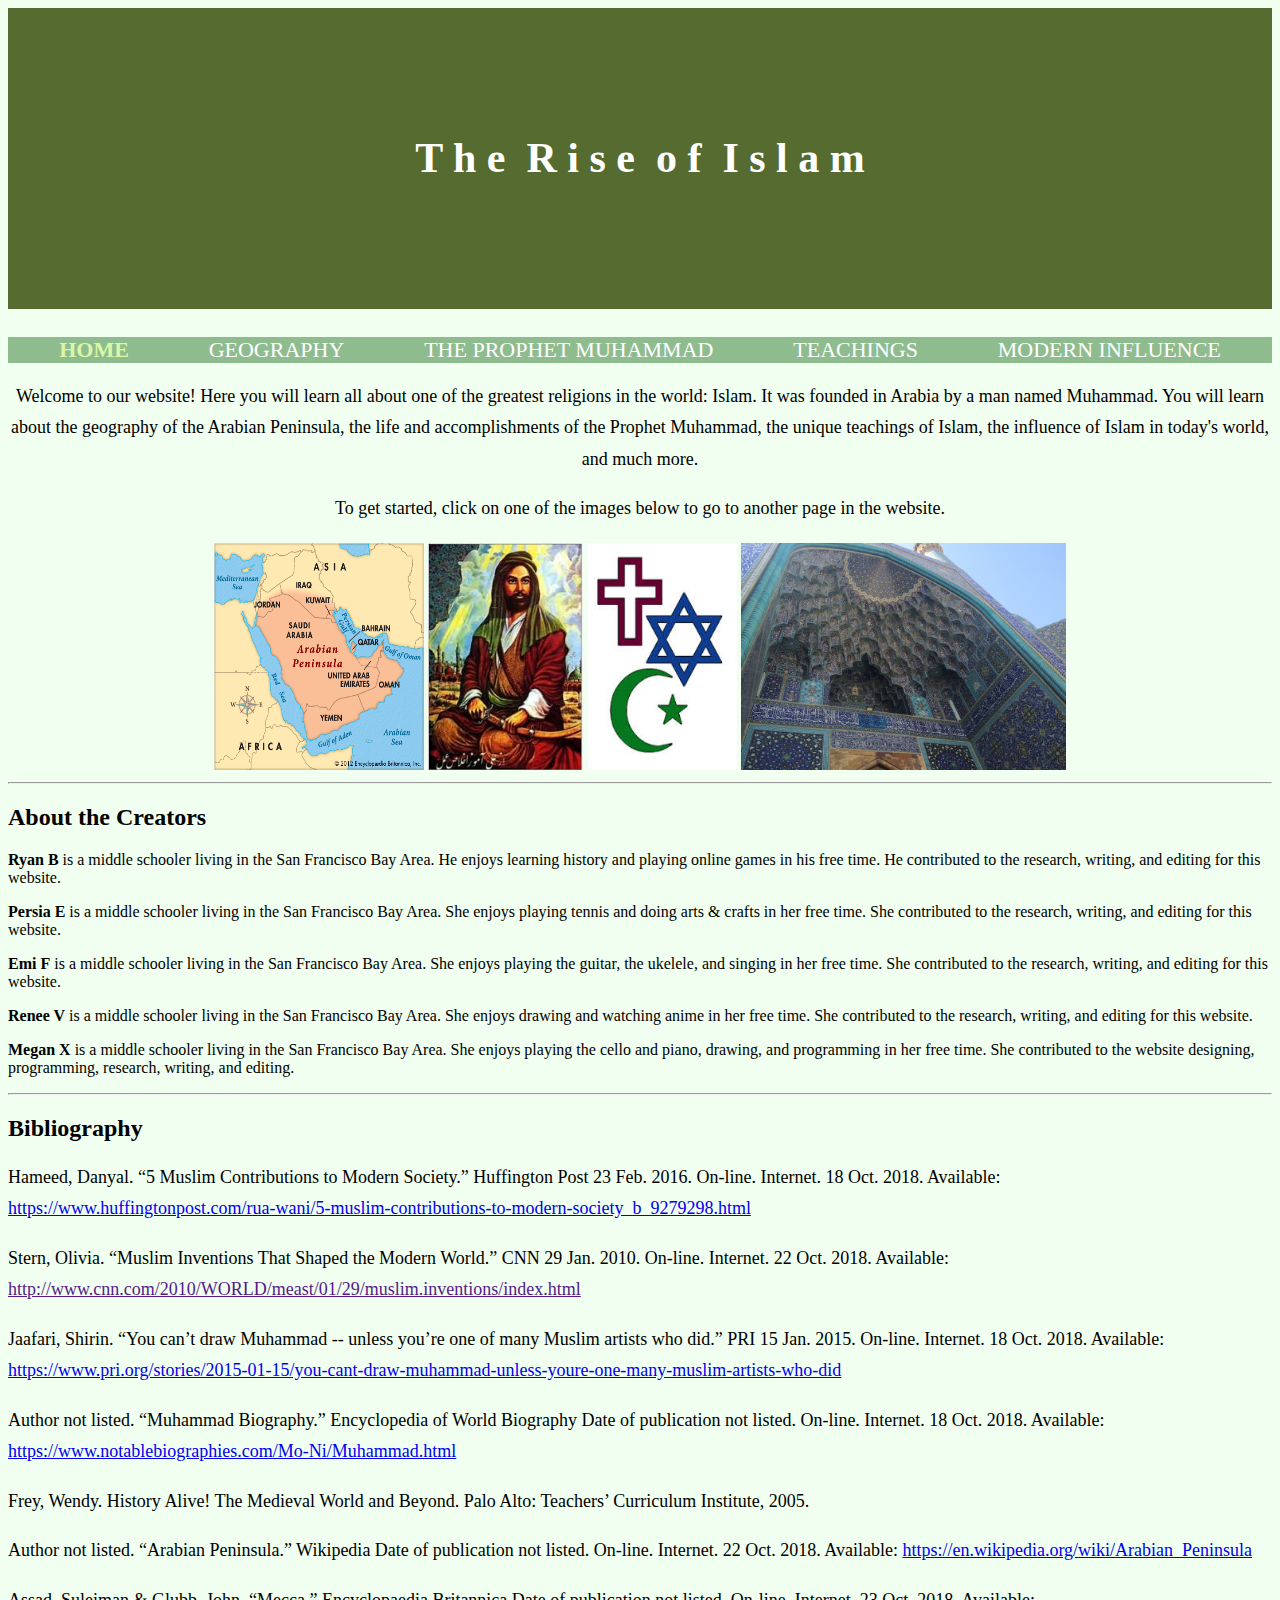
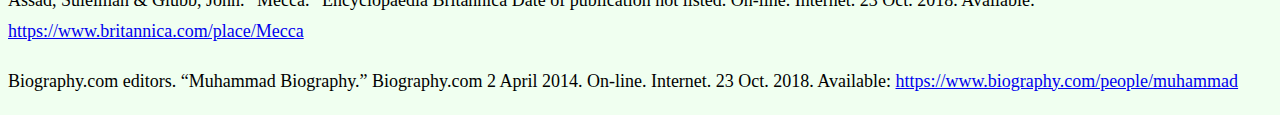
<file: index.html>
<html>
    <head>
        <title>The Rise of Islam</title>
        <link rel="stylesheet" href="islamProject.css">
        </head>
    <body>
    	<h1 id="title">T h e &nbsp;R i s e &nbsp;o f &nbsp;I s l a m</h1>
        <div id="navbar">
            <a class="navItem current" href="index.html">HOME</a>
            <a class="navItem" href="geog.html">GEOGRAPHY</a>
            <a class="navItem" href="muham.html">THE PROPHET MUHAMMAD</a>
            <a class="navItem" href="teach.html">TEACHINGS</a>
            <a class="navItem" href="modern.html">MODERN INFLUENCE</a>
        </div>
        <p class="text_center spacing">Welcome to our website! Here you will learn all about one of the greatest religions in the world: Islam. It was founded in Arabia by a man named Muhammad. You will learn about the geography of the Arabian Peninsula, the life and accomplishments of the Prophet Muhammad, the unique teachings of Islam, the influence of Islam in today's world, and much more.</p>
        <p class="text_center spacing">To get started, click on one of the images below to go to another page in the website.</p>
        <div class="text_center">
    		<a href="geog.html" title="Geography of the Arabian Peninsula"><img src="arabianpeninsula_imglink.gif" height="227" width="210"/></a>
    		<a href="muham.html" title="The Prophet Muhammad"><img src="muhammad_imglink.jpg" height="227" width="155"/></a>
    		<a href="teach.html" title="Islamic Teachings"><img src="teachings_imglink.jpg" height="227" width="150"/></a>
    		<a href="modern.html" title="Modern Influence"><img src="modern_imglink.JPG" height="227" width="325"/></a>
    	</div>
    	<hr/>
    	<h2>About the Creators</h2>
    	<p><b>Ryan B</b> is a middle schooler living in the San Francisco Bay Area. He enjoys learning history and playing online games in his free time. He contributed to the research, writing, and editing for this website.</p>
    	<p><b>Persia E</b> is a middle schooler living in the San Francisco Bay Area. She enjoys playing tennis and doing arts & crafts in her free time. She contributed to the research, writing, and editing for this website.</p>
    	<p><b>Emi F</b> is a middle schooler living in the San Francisco Bay Area. She enjoys playing the guitar, the ukelele, and singing in her free time. She contributed to the research, writing, and editing for this website.</p>
    	<p><b>Renee V</b> is a middle schooler living in the San Francisco Bay Area. She enjoys drawing and watching anime in her free time. She contributed to the research, writing, and editing for this website.</p>
    	<p><b>Megan X</b> is a middle schooler living in the San Francisco Bay Area. She enjoys playing the cello and piano, drawing, and programming in her free time. She contributed to the website designing, programming, research, writing, and editing.</p>
    	<hr/>
    	<h2>Bibliography</h2>
    	<p class="spacing">Hameed, Danyal. “5 Muslim Contributions to Modern Society.” Huffington Post 23 Feb. 2016. On-line. Internet. 18 Oct. 2018. Available: <a href="https://www.huffingtonpost.com/rua-wani/5-muslim-contributions-to-modern-society_b_9279298.html">https://www.huffingtonpost.com/rua-wani/5-muslim-contributions-to-modern-society_b_9279298.html</a></p>
    	<p class="spacing">Stern, Olivia. “Muslim Inventions That Shaped the Modern World.” CNN 29 Jan. 2010. On-line. Internet. 22 Oct. 2018. Available: <a href="">http://www.cnn.com/2010/WORLD/meast/01/29/muslim.inventions/index.html</a></p>
    	<p class="spacing">Jaafari, Shirin. “You can’t draw Muhammad -- unless you’re one of many Muslim artists who did.” PRI 15 Jan. 2015. On-line. Internet. 18 Oct. 2018. Available: <a href="https://www.pri.org/stories/2015-01-15/you-cant-draw-muhammad-unless-youre-one-many-muslim-artists-who-did">https://www.pri.org/stories/2015-01-15/you-cant-draw-muhammad-unless-youre-one-many-muslim-artists-who-did</a></p>
    	<p class="spacing">Author not listed. “Muhammad Biography.” Encyclopedia of World Biography Date of publication not listed. On-line. Internet. 18 Oct. 2018. Available: <a href="https://www.notablebiographies.com/Mo-Ni/Muhammad.html">https://www.notablebiographies.com/Mo-Ni/Muhammad.html</a></p>
    	<p class="spacing">Frey, Wendy. History Alive! The Medieval World and Beyond. Palo Alto: Teachers’ Curriculum Institute, 2005.</p>
    	<p class="spacing">Author not listed. “Arabian Peninsula.” Wikipedia Date of publication not listed. On-line. Internet. 22 Oct. 2018. Available: <a href="https://en.wikipedia.org/wiki/Arabian_Peninsula">https://en.wikipedia.org/wiki/Arabian_Peninsula</a></p>
    	<p class="spacing">Assad, Suleiman & Glubb, John. “Mecca.” Encyclopaedia Britannica Date of publication not listed. On-line. Internet. 23 Oct. 2018. Available: <a href="https://www.britannica.com/place/Mecca">https://www.britannica.com/place/Mecca</a></p>
    	<p class="spacing">Biography.com editors. “Muhammad Biography.” Biography.com 2 April 2014. On-line. Internet. 23 Oct. 2018. Available: <a href="https://www.biography.com/people/muhammad ">https://www.biography.com/people/muhammad</a></p>
    </body>
</html>
</file>
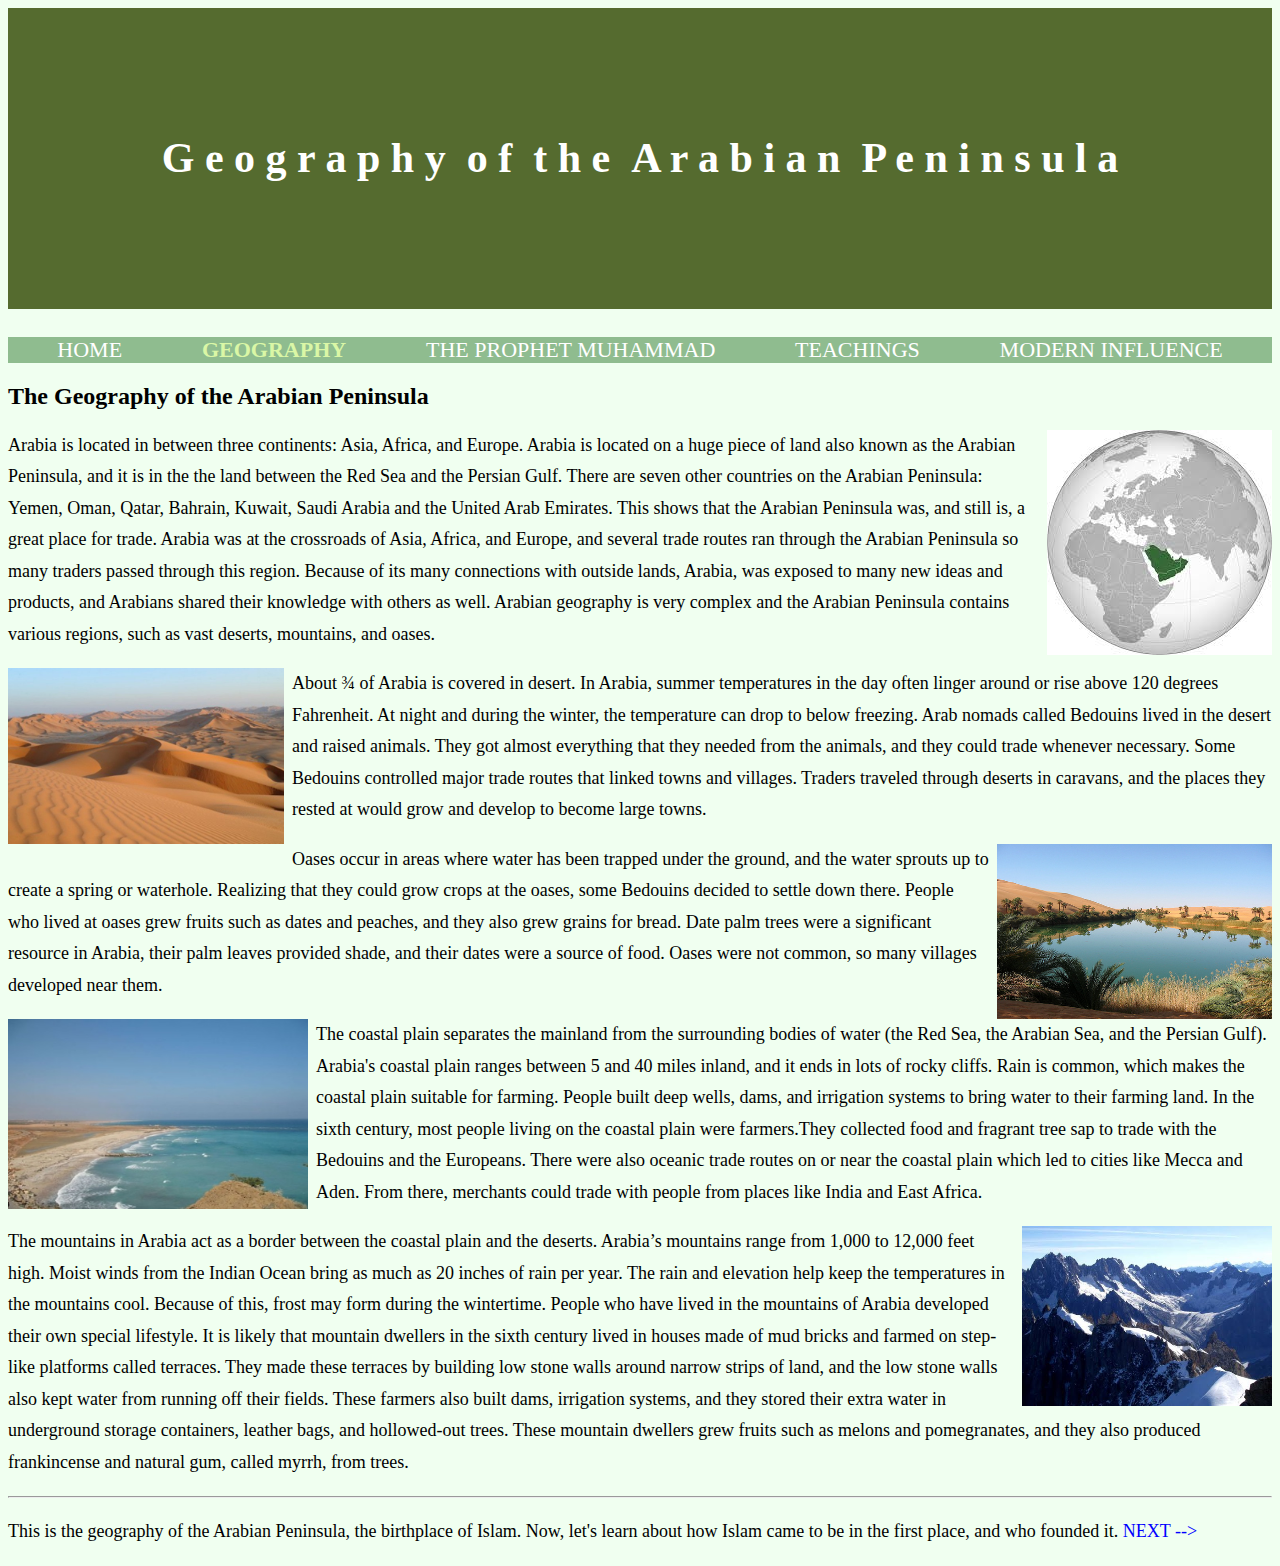
<file: geog.html>
<html>
	<head>
		<title>Geography of the Arabian Peninsula</title>
		<link rel="stylesheet" href="islamProject.css">
	</head>
	<body>
		<h1 id="title">G e o g r a p h y &nbsp;o f &nbsp;t h e &nbsp;A r a b i a n &nbsp;P e n i n s u l a</h1>
        <div id="navbar">
            <a class="navItem" href="index.html">HOME</a>
            <a class="navItem current" href="geog.html">GEOGRAPHY</a>
            <a class="navItem" href="muham.html">THE PROPHET MUHAMMAD</a>
            <a class="navItem" href="teach.html">TEACHINGS</a>
            <a class="navItem" href="modern.html">MODERN INFLUENCE</a>
        </div>
        <h2>The Geography of the Arabian Peninsula</h2>
        <img class="img_right" src="geography_img1.jpg" height="225" width="225"/>
        <p class="spacing">Arabia is located in between three continents: Asia, Africa, and Europe. Arabia is located on a huge piece of land also known as the Arabian Peninsula, and it is in the the land between the Red Sea and the Persian Gulf. There are seven other countries on the Arabian Peninsula: Yemen, Oman, Qatar, Bahrain, Kuwait, Saudi Arabia and the United Arab Emirates. This shows that the Arabian Peninsula was, and still is, a great place for trade. Arabia was at the crossroads of Asia, Africa, and Europe, and several trade routes ran through the Arabian Peninsula so many traders passed through this region. Because of its many connections with outside lands, Arabia, was exposed to many new ideas and products, and Arabians shared their knowledge with others as well. Arabian geography is very complex and the Arabian Peninsula contains various regions, such as vast deserts, mountains, and oases.</p>
		<img class="img_left" src="geography_desert.jpg" height="176" width="276"/>
		<p class="spacing">About ¾ of Arabia is covered in desert. In Arabia, summer temperatures in the day often linger around or rise above 120 degrees Fahrenheit. At night and during the winter, the temperature can drop to below freezing. Arab nomads called Bedouins lived in the desert and raised animals. They got almost everything that they needed from the animals, and they could trade whenever necessary. Some Bedouins controlled major trade routes that linked towns and villages. Traders traveled through deserts in caravans, and the places they rested at would grow and develop to become large towns.</p>
		<img class="img_right" src="geography_oasis.jpg" width="275" height="175"/>
		<p class="spacing">Oases occur in areas where water has been trapped under the ground, and the water sprouts up to create a spring or waterhole. Realizing that they could grow crops at the oases, some Bedouins decided to settle down there. People who lived at oases grew fruits such as dates and peaches, and they also grew grains for bread. Date palm trees were a significant resource in Arabia, their palm leaves provided shade, and their dates were a source of food. Oases were not common, so many villages developed near them.</p>
		<img class="img_left" src="geography_coastalplain.jpg" width="300" height="190"/>
		<p class="spacing">The coastal plain separates the mainland from the surrounding bodies of water (the Red Sea, the Arabian Sea, and the Persian Gulf). Arabia's coastal plain ranges between 5 and 40 miles inland, and it ends in lots of rocky cliffs. Rain is common, which makes the coastal plain suitable for farming. People built deep wells, dams, and irrigation systems to bring water to their farming land. In the sixth century, most people living on the coastal plain were farmers.They collected food and fragrant tree sap to trade with the Bedouins and the Europeans. There were also oceanic trade routes on or near the coastal plain which led to cities like Mecca and Aden. From there, merchants could trade with people from places like India and East Africa.</p>
		<img class="img_right" src="geography_mountains.jpg" width="250" height="180"/>
		<p class="spacing">The mountains in Arabia act as a border between the coastal plain and the deserts. Arabia’s mountains range from 1,000 to 12,000 feet high. Moist winds from the Indian Ocean bring as much as 20 inches of rain per year. The rain and elevation help keep the temperatures in the mountains cool. Because of this, frost may form during the wintertime. People who have lived in the mountains of Arabia developed their own special lifestyle. It is likely that mountain dwellers in the sixth century lived in houses made of mud bricks and farmed on step-like platforms called terraces. They made these terraces by building low stone walls around narrow strips of land, and the low stone walls also kept water from running off their fields. These farmers also built dams, irrigation systems, and they stored their extra water in underground storage containers, leather bags, and hollowed-out trees. These mountain dwellers grew fruits such as melons and pomegranates, and they also produced frankincense and natural gum, called myrrh, from trees.</p>
		<hr/>
		<p class="spacing">This is the geography of the Arabian Peninsula, the birthplace of Islam. Now, let's learn about how Islam came to be in the first place, and who founded it. <a id="nextpage" href="muham.html">NEXT --></a></p>
	</body>
</html>
</file>
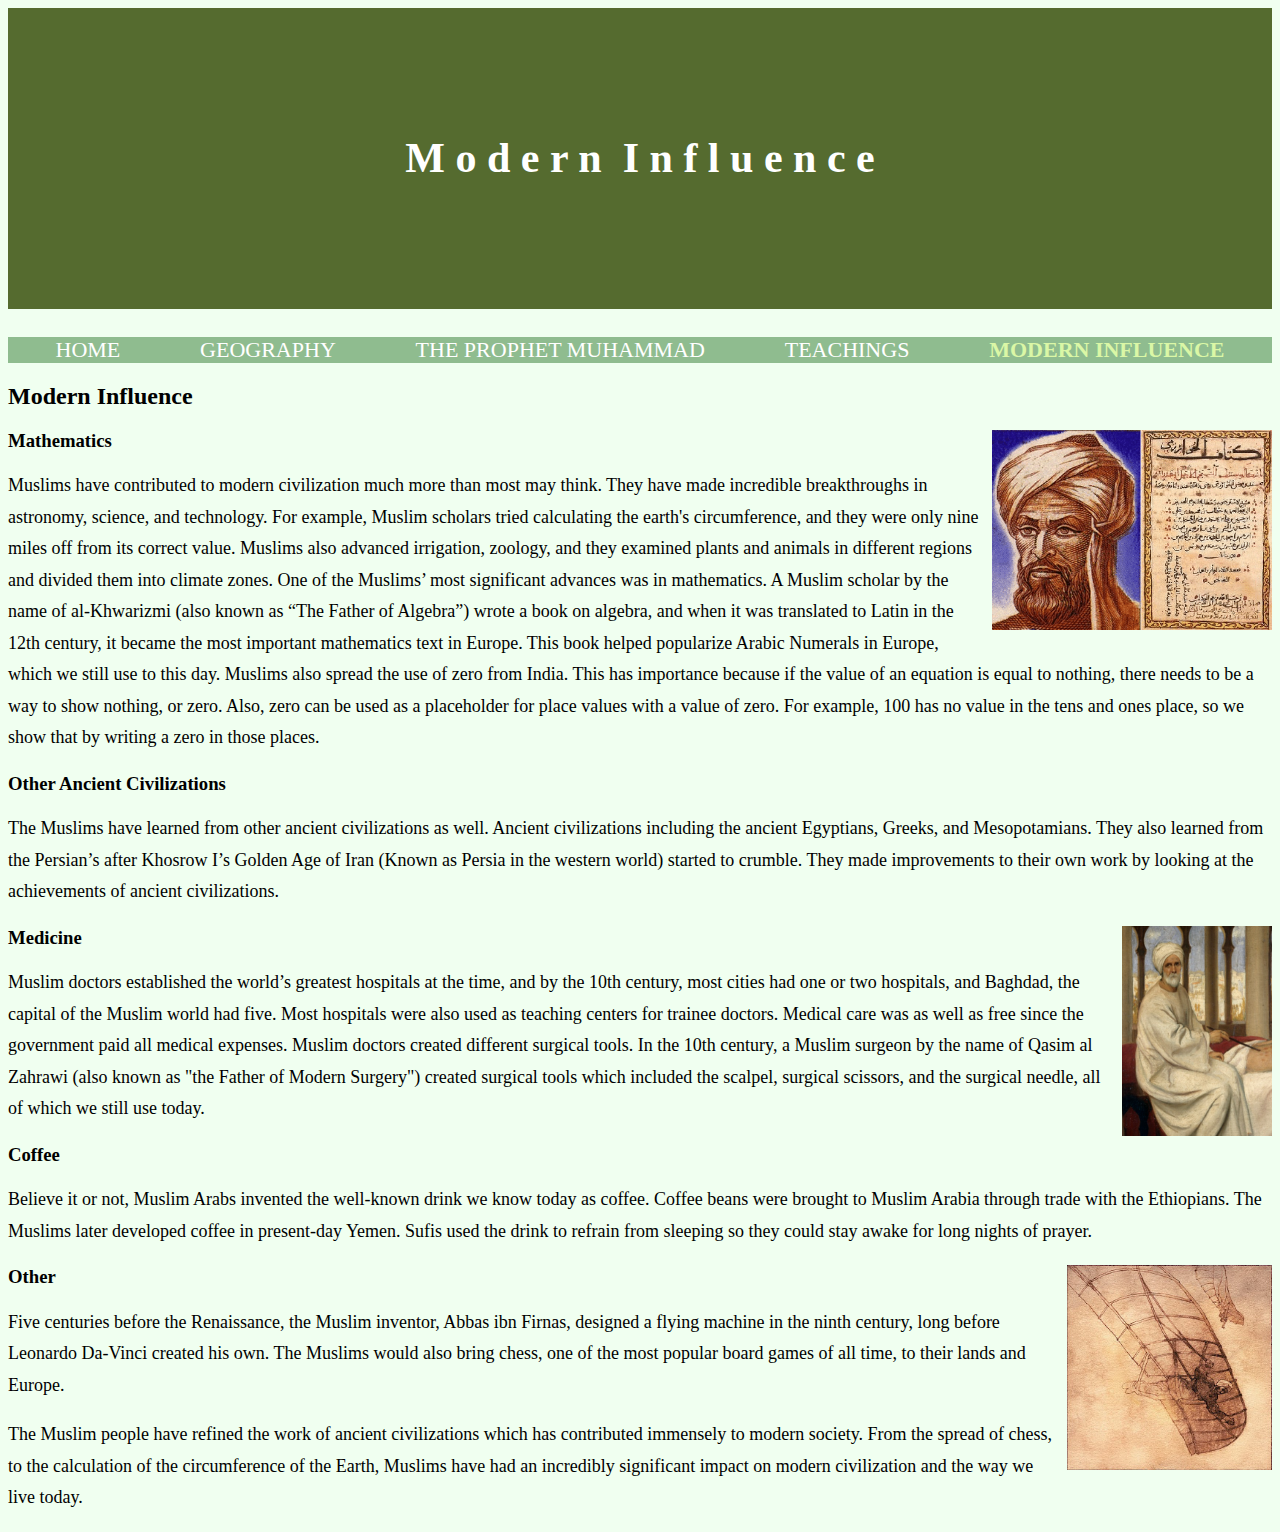
<file: modern.html>
<html>
    <head>
        <title>Modern Influence</title>
        <link rel="stylesheet" href="islamProject.css">
        </head>
    <body>
    	<h1 id="title">M o  d e r n &nbsp;I n f l u e n c e</h1>
        <div id="navbar">
            <a class="navItem" href="index.html">HOME</a>
            <a class="navItem" href="geog.html">GEOGRAPHY</a>
            <a class="navItem" href="muham.html">THE PROPHET MUHAMMAD</a>
            <a class="navItem" href="teach.html">TEACHINGS</a>
            <a class="navItem current" href="modern.html">MODERN INFLUENCE</a>
        </div>
        <h2>Modern Influence</h2>
        <img class="img_right" src="modern_al-kwar.png" title="al-Khwarizmi (Father of Algebra)" width="280" height="200"/>
        <h3>Mathematics</h3>
        <p class="spacing">Muslims have contributed to modern civilization much more than most may think. They have made incredible breakthroughs in astronomy, science, and technology. For example, Muslim scholars tried calculating the earth's circumference, and they were only nine miles off from its correct value. Muslims also advanced irrigation, zoology, and they examined plants and animals in different regions and divided them into climate zones. One of the Muslims’ most significant advances was in mathematics. A Muslim scholar by the name of al-Khwarizmi (also known as “The Father of Algebra”) wrote a book on algebra, and when it was translated to Latin in the 12th century, it became the most important mathematics text in Europe. This book helped popularize Arabic Numerals in Europe, which we still use to this day. Muslims also spread the use of zero from India. This has importance because if the value of an equation is equal to nothing, there needs to be a way to show nothing, or zero. Also, zero can be used as a placeholder for place values with a value of zero. For example, 100 has no value in the tens and ones place, so we show that by writing a zero in those places.</p>
    	<h3>Other Ancient Civilizations</h3>
    	<p class="spacing">The Muslims have learned from other ancient civilizations as well. Ancient civilizations including the ancient Egyptians, Greeks, and Mesopotamians. They also learned from the Persian’s after Khosrow I’s Golden Age of Iran (Known as Persia in the western world) started to crumble. They made improvements to their own work by looking at the achievements of ancient civilizations.</p>
    	<img class="img_right" src="modern_alZahrawi.png" title="Qasim al Zahrawi (Father of Modern Surgery)" width="150" height="210"/>
    	<h3>Medicine</h3>
    	<p class="spacing">Muslim doctors established the world’s greatest hospitals at the time, and by the 10th century, most cities had one or two hospitals, and Baghdad, the capital of the Muslim world had five. Most hospitals were also used as teaching centers for trainee doctors. Medical care was as well as free since the government paid all medical expenses. Muslim doctors  created different surgical tools. In the 10th century, a Muslim surgeon by the name of Qasim al Zahrawi (also known as "the Father of Modern Surgery") created surgical tools which included the scalpel, surgical scissors, and the surgical needle, all of which we still use today.</p>
    	<h3>Coffee</h3>
    	<p class="spacing">Believe it or not, Muslim Arabs invented the well-known drink we know today as coffee. Coffee beans were brought to Muslim Arabia through trade with the Ethiopians. The Muslims later developed coffee in present-day Yemen. Sufis used the drink to refrain from sleeping so they could stay awake for long nights of prayer.</p>
    	<img class="img_right" src="modern_abbasIbn.jpg" title="Abbas ibn Firnas's flying machine" width="205" height="205"/>
    	<h3>Other</h3>
    	<p class="spacing">Five centuries before the Renaissance, the Muslim inventor, Abbas ibn Firnas, designed a flying machine in the ninth century, long before Leonardo Da-Vinci created his own. The Muslims would also bring chess, one of the most popular board games of all time, to their lands and Europe.</p>
    	<p class="spacing">The Muslim people have refined the work of ancient civilizations which has contributed immensely to modern society. From the spread of chess, to the calculation of the circumference of the Earth, Muslims have had an incredibly significant impact on modern civilization and the way we live today.</p>
    </body>
</html>
</file>
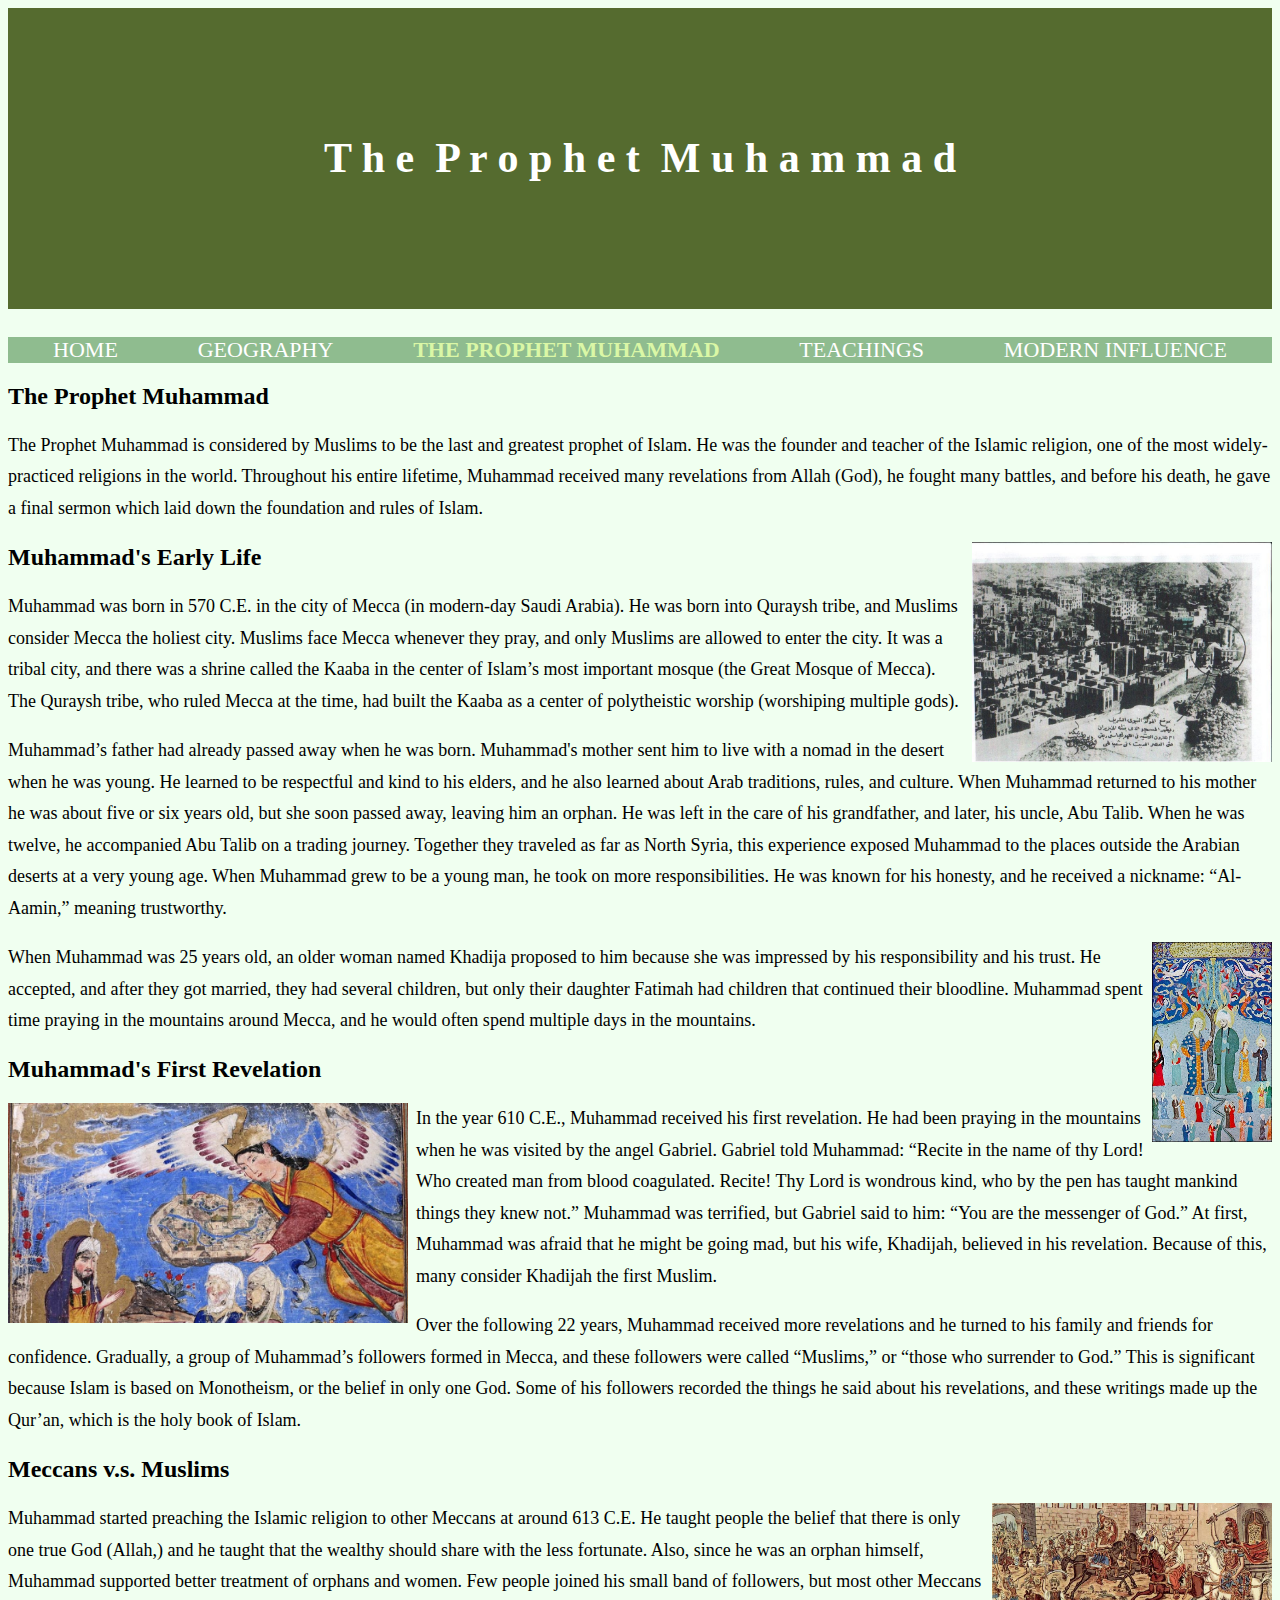
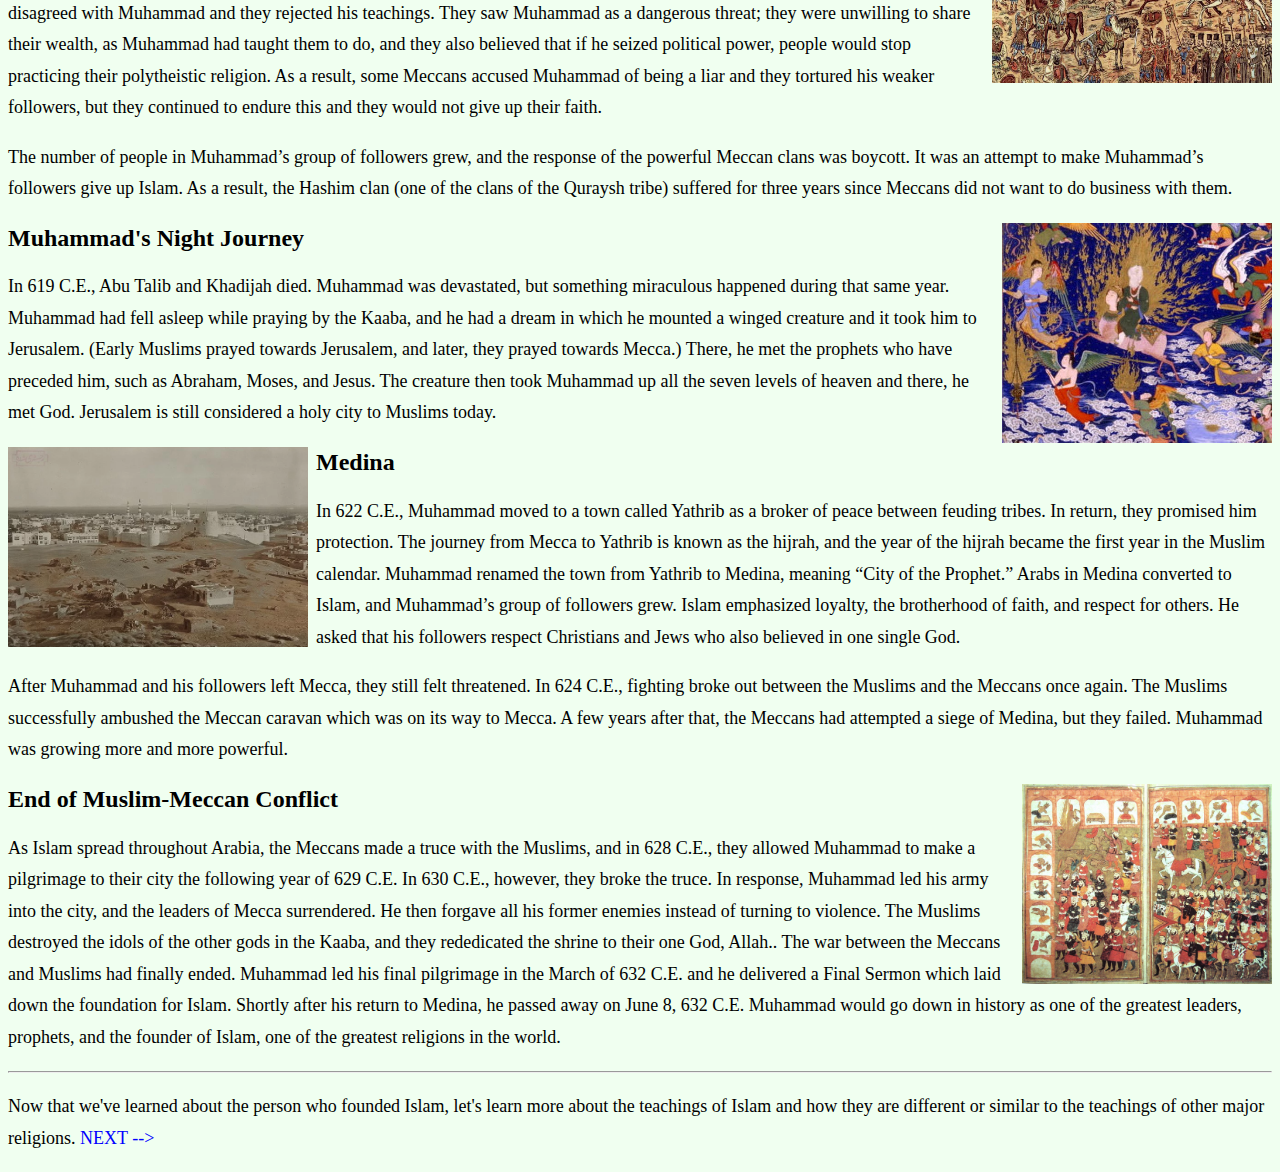
<file: muham.html>
<html>
    <head>
        <title>The Prophet Muhammad</title>
        <link rel="stylesheet" href="islamProject.css">
        </head>
    <body>
    	<h1 id="title">T h e &nbsp;P r o p h e t &nbsp;M u h a m m a d</h1>
        <div id="navbar">
            <a class="navItem" href="index.html">HOME</a>
            <a class="navItem" href="geog.html">GEOGRAPHY</a>
            <a class="navItem current" href="muham.html">THE PROPHET MUHAMMAD</a>
            <a class="navItem" href="teach.html">TEACHINGS</a>
            <a class="navItem" href="modern.html">MODERN INFLUENCE</a>
        </div>
        <h2>The Prophet Muhammad</h2>
        <p class="spacing">The Prophet Muhammad is considered by Muslims to be the last and greatest prophet of Islam. He was the founder and teacher of the Islamic religion, one of the most widely-practiced religions in the world. Throughout his entire lifetime, Muhammad received many revelations from Allah (God), he fought many battles, and before his death, he gave a final sermon which laid down the foundation and rules of Islam.</p>
        <img class="img_right" src="muham_mecca.jpg" title="Mecca - Birthplace of Muhammad" width="300" height="220"/>
        <h2>Muhammad's Early Life</h2>
        <p class="spacing">Muhammad was born in 570 C.E. in the city of Mecca (in modern-day Saudi Arabia). He was born into Quraysh tribe, and Muslims consider Mecca the holiest city. Muslims face Mecca whenever they pray, and only Muslims are allowed to enter the city. It was a tribal city, and there was a shrine called the Kaaba in the center of Islam’s most important mosque (the Great Mosque of Mecca). The Quraysh tribe, who ruled Mecca at the time, had built the Kaaba as a center of polytheistic worship (worshiping multiple gods).</p>
        <p class="spacing">Muhammad’s father had already passed away when he was born.  Muhammad's mother sent him to live with a nomad in the desert when he was young. He learned to be respectful and kind to his elders, and he also learned about Arab traditions, rules, and culture. When Muhammad returned to his mother he was about five or six years old, but she soon passed away, leaving him an orphan. He was left in the care of his grandfather, and later, his uncle, Abu Talib. When he was twelve, he accompanied Abu Talib on a trading journey. Together they traveled as far as North Syria, this experience exposed Muhammad to the places outside the Arabian deserts at a very young age. When Muhammad grew to be a young man, he took on more responsibilities. He was known for his honesty, and he received a nickname: “Al-Aamin,” meaning trustworthy.</p>
        <img class="img_right" src="muham_khadija.jpg" title="Muhammad & Khadija (wife)" width="120" height="200"/>
        <p class="spacing">When Muhammad was 25 years old, an older woman named Khadija proposed to him because she was impressed by his responsibility and his trust. He accepted, and after they got married, they had several children, but only their daughter Fatimah had children that continued their bloodline. Muhammad spent time praying in the mountains around Mecca, and he would often spend multiple days in the mountains.</p>
        <h2>Muhammad's First Revelation</h2>
        <img class="img_left" src="muham_firstRev.jpg" title="Angel Gabriel visits Muhammad" width="400" height="220"/>
        <p class="spacing">In the year 610 C.E., Muhammad received his first revelation. He had been praying in the mountains when he was visited by the angel Gabriel. Gabriel told Muhammad: “Recite in the name of thy Lord! Who created man from blood coagulated. Recite! Thy Lord is wondrous kind, who by the pen has taught mankind things they knew not.” Muhammad was terrified, but Gabriel said to him: “You are the messenger of God.” At first, Muhammad was afraid that he might be going mad, but his wife, Khadijah, believed in his revelation. Because of this, many consider Khadijah the first Muslim.</p>
        <p class="spacing">Over the following 22 years, Muhammad received more revelations and he turned to his family and friends for confidence. Gradually, a group of Muhammad’s followers formed in Mecca, and these followers were called “Muslims,” or “those who surrender to God.” This is significant because Islam is based on Monotheism, or the belief in only one God. Some of his followers recorded the things he said about his revelations, and these writings made up the Qur’an, which is the holy book of Islam.</p>
        <h2>Meccans v.s. Muslims</h2>
        <img class="img_right" src="muham_meccaMuslim1.jpg" title="Muslim-Meccan Conflict" width="280" height="180"/>
        <p class="spacing">Muhammad started preaching the Islamic religion to other Meccans at around 613 C.E. He taught people the belief that there is only one true God (Allah,) and he taught that the wealthy should share with the less fortunate. Also, since he was an orphan himself, Muhammad supported better treatment of orphans and women. Few people joined his small band of followers, but most other Meccans disagreed with Muhammad and they rejected his teachings. They saw Muhammad as a dangerous threat; they were unwilling to share their wealth, as Muhammad had taught them to do, and they also believed that if he seized political power, people would stop practicing their polytheistic religion. As a result, some Meccans accused Muhammad of being a liar and they tortured his weaker followers, but they continued to endure this and they would not give up their faith.</p>
    	<p class="spacing">The number of people in Muhammad’s group of followers grew, and the response of the powerful Meccan clans was boycott. It was an attempt to make Muhammad’s followers give up Islam. As a result, the Hashim clan (one of the clans of the Quraysh tribe) suffered for three years since Meccans did not want to do business with them.</p>
    	<img class="img_right" src="muham_nightJourney.jpg" width="270" height="220"/>
    	<h2>Muhammad's Night Journey</h2>
    	<p class="spacing">In 619 C.E., Abu Talib and Khadijah died. Muhammad was devastated, but something miraculous happened during that same year. Muhammad had fell asleep while praying by the Kaaba, and he had a dream in which he mounted a winged creature and it took him to Jerusalem. (Early Muslims prayed towards Jerusalem, and later, they prayed towards Mecca.) There, he met the prophets who have preceded him, such as Abraham, Moses, and Jesus. The creature then took Muhammad up all the seven levels of heaven and there, he met God. Jerusalem is still considered a holy city to Muslims today.</p>
    	<img class="img_left" title="Medina" src="muham_medina.png" width="300" height="200" />
    	<h2>Medina</h2>
    	<p class="spacing">In 622 C.E., Muhammad moved to a town called Yathrib as a broker of peace between feuding tribes. In return, they promised him protection. The journey from Mecca to Yathrib is known as the hijrah, and the year of the hijrah became the first year in the Muslim calendar. Muhammad renamed the town from Yathrib to Medina, meaning “City of the Prophet.” Arabs in Medina converted to Islam, and Muhammad’s group of followers grew. Islam emphasized loyalty, the brotherhood of faith, and respect for others. He asked that his followers respect Christians and Jews who also believed in one single God.</p>
    	<p class="spacing">After Muhammad and his followers left Mecca, they still felt threatened. In 624 C.E., fighting broke  out between the Muslims and the Meccans once again. The Muslims successfully ambushed the Meccan caravan which was on its way to Mecca. A few years after that, the Meccans had attempted a siege of Medina, but they failed. Muhammad was growing more and more powerful.</p>
    	<img class="img_right" title="Muhammad & his followers destroying idols in the Kaaba" src="muham_destroying.jpg" width="250" height="200"/>
    	<h2>End of Muslim-Meccan Conflict</h2>
    	<p class="spacing">As Islam spread throughout Arabia, the Meccans made a truce with the Muslims, and in 628 C.E., they allowed Muhammad to make a pilgrimage to their city the following year of 629 C.E. In 630 C.E., however, they broke the truce. In response, Muhammad led his army into the city, and the leaders of Mecca surrendered. He then forgave all his former enemies instead of turning to violence. The Muslims destroyed the idols of the other gods in the Kaaba, and they rededicated the shrine to their one God, Allah.. The war between the Meccans and Muslims had finally ended. Muhammad led his final pilgrimage in the March of 632 C.E. and he delivered a Final Sermon which laid down the foundation for Islam. Shortly after his return to Medina, he passed away on June 8, 632 C.E. Muhammad would go down in history as one of the greatest leaders, prophets, and the founder of Islam, one of the greatest religions in the world.</p>
    	<hr/>
    	<p class="spacing">Now that we've learned about the person who founded Islam, let's learn more about the teachings of Islam and how they are different or similar to the teachings of other major religions. <a id="nextpage" href="teach.html">NEXT --></a></p>
    </body>
</html>
</file>
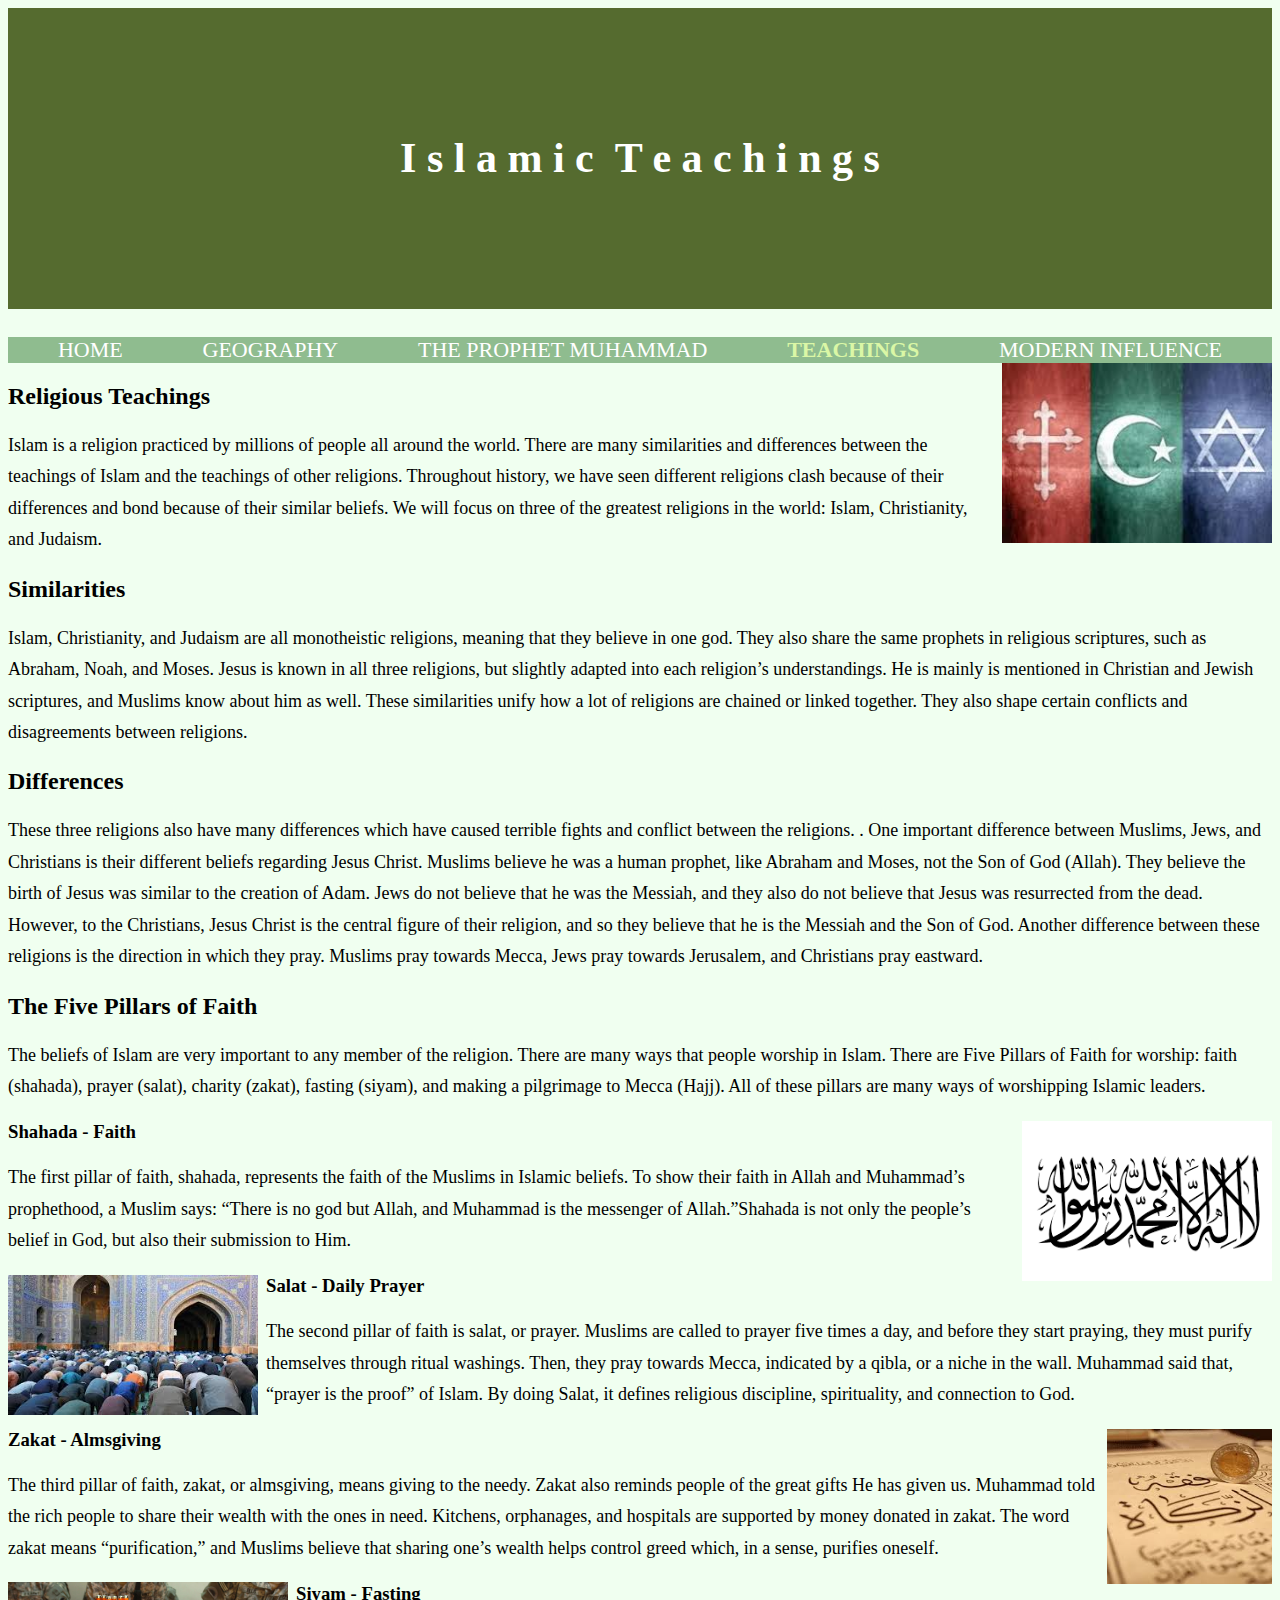
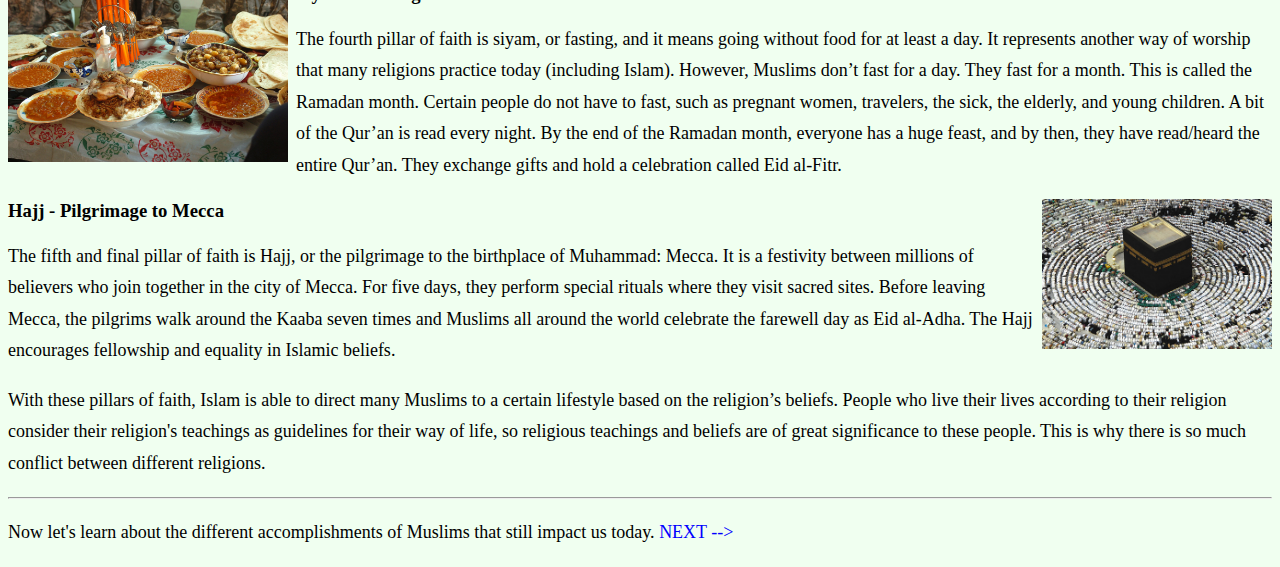
<file: teach.html>
<html>
    <head>
        <title>Islamic Teachings</title>
        <link rel="stylesheet" href="islamProject.css">
        </head>
    <body>
    	<h1 id="title">I s l a m i c &nbsp;T e a c h i n g s</h1>
        <div id="navbar">
            <a class="navItem" href="index.html">HOME</a>
            <a class="navItem" href="geog.html">GEOGRAPHY</a>
            <a class="navItem" href="muham.html">THE PROPHET MUHAMMAD</a>
            <a class="navItem current" href="teach.html">TEACHINGS</a>
            <a class="navItem" href="modern.html">MODERN INFLUENCE</a>
        </div>
        <img class="img_right" src="teach_religions.jpg" title="Christianity - Islam - Judaism" width="270" height="180"/>
        <h2>Religious Teachings</h2>
        <p class="spacing">Islam is a religion practiced by millions of people all around the world. There are many similarities and differences between the teachings of Islam and the teachings of other religions. Throughout history, we have seen different religions clash because of their differences and bond because of their similar beliefs. We will focus on three of the greatest religions in the world: Islam, Christianity, and Judaism.</p>
        <h2>Similarities</h2>
        <p class="spacing">Islam, Christianity, and Judaism are all monotheistic religions, meaning that they believe in one god. They also share the same prophets in religious scriptures, such as Abraham, Noah, and Moses. Jesus is known in all three religions, but slightly adapted into each religion’s understandings. He is mainly is mentioned in Christian and Jewish scriptures, and Muslims know about him as well. These similarities unify how a lot of religions are chained or linked together. They also shape certain conflicts and disagreements between religions.</p>
        <h2>Differences</h2>
        <p class="spacing">These three religions also have many differences which have caused terrible fights and conflict between the religions. . One important difference between Muslims, Jews, and Christians is their different beliefs regarding Jesus Christ. Muslims believe he was a human prophet, like Abraham and Moses, not the Son of God (Allah). They believe the birth of Jesus was similar to the creation of Adam. Jews do not believe that he was the Messiah, and they also do not believe that Jesus was resurrected from the dead. However, to the Christians, Jesus Christ is the central figure of their religion, and so they believe that he is the Messiah and the Son of God. Another difference between these religions is the direction in which they pray. Muslims pray towards Mecca, Jews pray towards Jerusalem, and Christians pray eastward.</p>
        <h2>The Five Pillars of Faith</h2>
        <p class="spacing">The beliefs of Islam are very important to any member of the religion. There are many ways that people worship in Islam. There are Five Pillars of Faith for worship: faith (shahada), prayer (salat), charity (zakat), fasting (siyam), and making a pilgrimage to Mecca (Hajj). All of these pillars are many ways of worshipping Islamic leaders.</p>
        <img class="img_right" src="teach_shahada.png" title="Shahada" width="250" height="160"/>
        <h3>Shahada - Faith</h3>
        <p class="spacing">The first pillar of faith, shahada, represents the faith of the Muslims in Islamic beliefs. To show their faith in Allah and Muhammad’s prophethood, a Muslim says: “There is no god but Allah, and Muhammad is the messenger of Allah.”Shahada is not only the people’s belief in God, but also their submission to Him. </p>
    	<img class="img_left" src="teach_salat.jpg" title="Salat" width="250" height="140"/>
    	<h3>Salat - Daily Prayer</h3>
    	<p class="spacing">The second pillar of faith is salat, or prayer. Muslims are called to prayer five times a day, and before they start praying, they must purify themselves through ritual washings. Then, they pray towards Mecca, indicated by a qibla, or a niche in the wall. Muhammad said that, “prayer is the proof” of Islam. By doing Salat, it defines religious discipline, spirituality, and connection to God. </p>
    	<img class="img_right" src="teach_zakat.jpg" title="Zakat" width="165" height="155"/>
    	<h3>Zakat - Almsgiving</h3>
    	<p class="spacing">The third pillar of faith, zakat, or almsgiving, means giving to the needy. Zakat also reminds people of the great gifts He has given us. Muhammad told the rich people to share their wealth with the ones in need. Kitchens, orphanages, and hospitals are supported by money donated in zakat. The word zakat means “purification,” and Muslims believe that sharing one’s wealth helps control greed which, in a sense, purifies oneself.</p>
    	<img class="img_left" src="teach_siyam.jpg" title="Ramadan Feast" width="280" height="180"/>
    	<h3>Siyam - Fasting</h3>
    	<p class="spacing">The fourth pillar of faith is siyam, or fasting, and it means going without food for at least a day. It represents another way of worship that many religions practice today (including Islam). However, Muslims don’t fast for a day. They fast for a month. This is called the Ramadan month. Certain people do not have to fast, such as pregnant women, travelers, the sick, the elderly, and young children. A bit of the Qur’an is read every night. By the end of the Ramadan month, everyone has a huge feast, and by then, they have read/heard the entire Qur’an. They exchange gifts and hold a celebration called Eid al-Fitr.</p>
    	<img class="img_right" src="teach_hajj.jpg" title="Praying at the Kaaba" width="230" height="150"/>
    	<h3>Hajj - Pilgrimage to Mecca</h3>
    	<p class="spacing">The fifth and final pillar of faith is Hajj, or the pilgrimage to the birthplace of Muhammad: Mecca. It is a festivity between millions of believers who join together in the city of Mecca. For five days, they perform special rituals where they visit sacred sites. Before leaving Mecca, the pilgrims walk around the Kaaba seven times and Muslims all around the world celebrate the farewell day as Eid al-Adha. The Hajj encourages fellowship and equality in Islamic beliefs.</p>
    	<p class="spacing">With these pillars of faith, Islam is able to direct many Muslims to a certain lifestyle based on the religion’s beliefs. People who live their lives according to their religion consider their religion's teachings as guidelines for their way of life, so religious teachings and beliefs are of great significance to these people. This is why there is so much conflict between different religions.</p>
    	<hr/>
    	<p class="spacing">Now let's learn about the different accomplishments of Muslims that still impact us today. <a id="nextpage" href="modern.html">NEXT --></a></p>
    </body>
</html>
</file>
<file: islamProject.css>
body	{
        	background-color: honeydew;
        	font-family: "Times New Roman", Times, serif;
    	}
#title{
        	text-align: center;
          	background-color: darkolivegreen;
          	color: white;
          	padding-top:10%;
          	padding-bottom:10%;
          	font-size: 42;
          	padding-left: 3%;
          	padding-right: 3%;
    	}
#navbar	{
        	position: sticky;
			background-color: darkseagreen;
			text-align: center;
       	}
.navItem{
			padding-left: 3%;
			padding-right: 3%;
			color: white;
			text-decoration: none;
			font-size: 22;
		}
a.navItem:hover	{
					color: #DAF7A6;
				}
.text_center{
				text-align: center;
			}
.spacing{
			line-height: 1.75;
			font-size: 18;
		}
.current{
			color: #DAF7A6;
			font-weight: bold;
		}
.img_right	{
				float: right;
				padding-left: 8px;
			}
.img_left	{
				float: left;
				padding-right: 8px;
			}
#nextpage	{
				color: blue;
				text-decoration: none;	
			}
#nextpage:hover	{
					text-decoration: underline;	
				}
</file>
